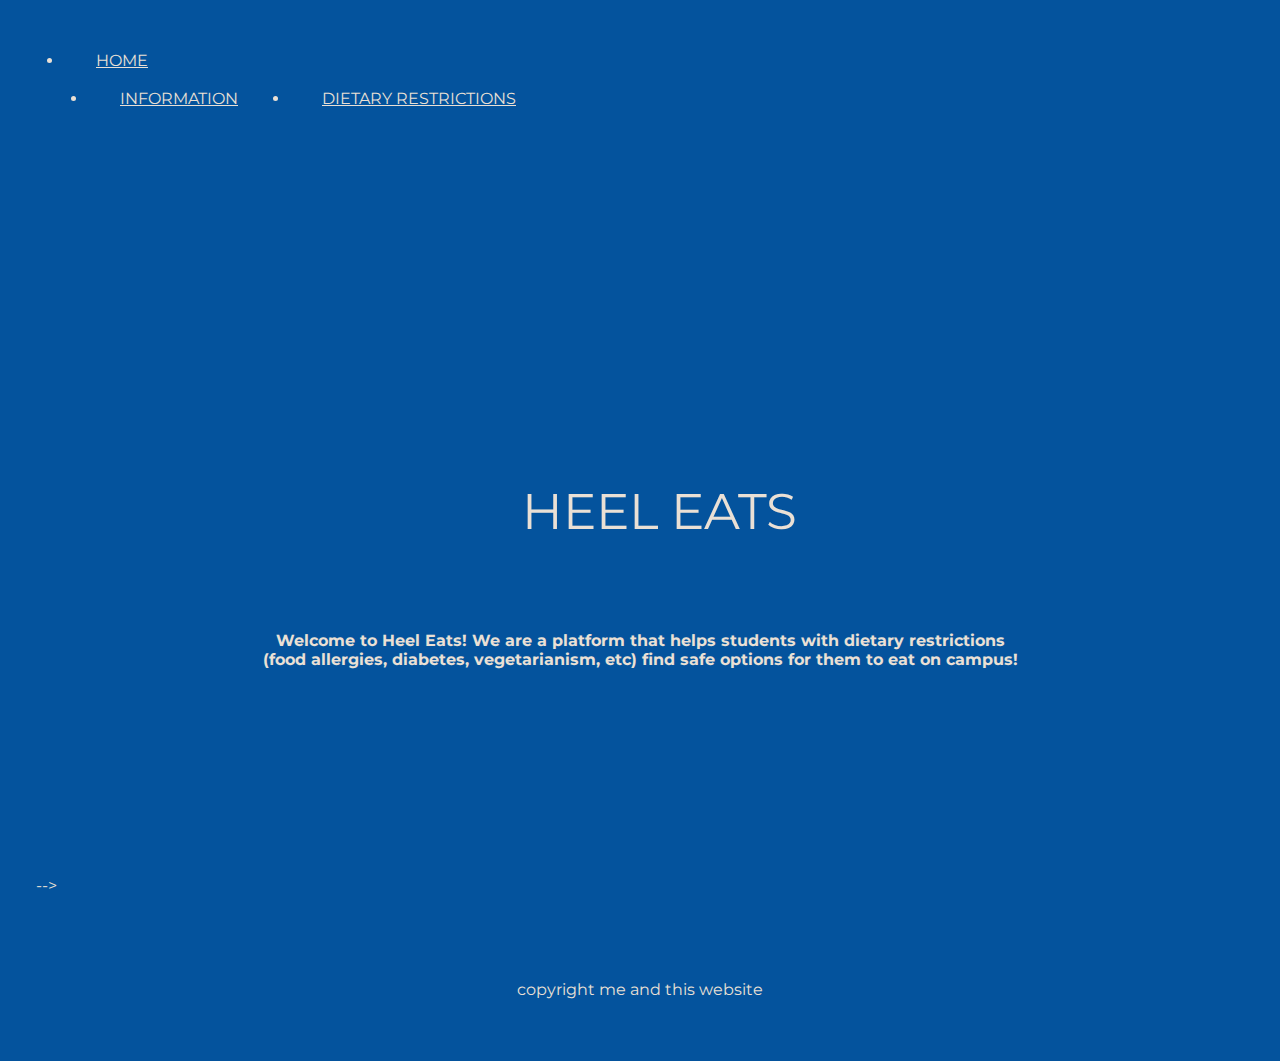
<file: index.html>
<!doctype html>
<html lang="en">
  <head>
    <!-- Required meta tags -->
    <meta charset="utf-8">
    <meta name="viewport" content="width=device-width, initial-scale=1">

    <!-- Bootstrap CSS -->
    <link href="https://cdn.jsdelivr.net/npm/bootstrap@5.0.2/dist/css/bootstrap.min.css" rel="stylesheet" integrity="sha384-EVSTQN3/azprG1Anm3QDgpJLIm9Nao0Yz1ztcQTwFspd3yD65VohhpuuCOmLASjC" crossorigin="anonymous">
    <link rel="stylesheet" type="text/css" href="./css/styles.css">
    <!-- add a font -->
    <link rel="preconnect" href="https://fonts.googleapis.com">
    <link rel="preconnect" href="https://fonts.gstatic.com" crossorigin>
    <link href="https://fonts.googleapis.com/css2?family=Montserrat:wght@100&family=Raleway:wght@200&display=swap" rel="stylesheet">

    <title>HEEL EATS</title>
  </head>
  <header>
    <div class = "row">
    <ul class="nav">
      <li class="nav-item">
        <a class="nav-link active" aria-current="page" href="index.html">HOME</a>
      </li>
      <div class = "endnav">
      <li class="nav-item2">
        <a class="nav-link" href="basicInfo.html">INFORMATION</a>
      </li>
      <li class="nav-item2">
        <a class="nav-link" href="dietaryRestrictions.html">DIETARY RESTRICTIONS</a>
      </li>
      
    </div>
    </div>
    </ul>
  </header>
  <body>
    <div class = "row">
    <div class = "akdtitle">
        HEEL EATS
    </div>

<div class = "description">
    <h4>
    Welcome to Heel Eats! We are a platform that helps students with dietary restrictions (food allergies, diabetes, vegetarianism, etc) find safe options for them to eat on campus!
    </h4>
</div>
    </div>
    
    <div class = "row">
<!--       <div class = "sponstitle">
      <h4>
        Our Sponsors!
      </h4>
    </div>
    </div>
    <div class = "row">
      <div class = "sponsorships">
       
          <svg xmlns="http://www.w3.org/2000/svg" x="0px" y="0px"
          width="50" height="50"
          viewBox="0 0 50 50"
          add fill="currentColor"
          alt="sponsor 1" >
          <path d="M 9.2832031 4 C 7.488935 4 5.9052102 5.2051958 5.4277344 6.9355469 L 2 19.365234 L 2 19.5 C 2 21.333655 2.770342 22.991752 4 24.175781 L 4 43 C 4 44.64497 5.3550302 46 7 46 L 43 46 C 44.64497 46 46 44.64497 46 43 L 46 24.175781 C 47.229658 22.991752 48 21.333655 48 19.5 L 48 19.365234 L 44.570312 6.9355469 C 44.092963 5.2056548 42.509782 4 40.714844 4 L 9.2832031 4 z M 9.2832031 6 L 14.853516 6 L 13.197266 18 L 4.4511719 18 L 7.3554688 7.46875 C 7.5959929 6.597101 8.3794712 6 9.2832031 6 z M 16.871094 6 L 24 6 L 24 18 L 15.216797 18 L 16.871094 6 z M 26 6 L 33.128906 6 L 34.783203 18 L 26 18 L 26 6 z M 35.146484 6 L 40.714844 6 C 41.619905 6 42.401927 6.596642 42.642578 7.46875 L 45.548828 18 L 36.802734 18 L 35.146484 6 z M 4.0644531 20 L 12.949219 20 C 12.699714 22.256206 10.826202 24 8.5 24 C 6.175282 24 4.3143567 22.254621 4.0644531 20 z M 15.099609 20 L 23.900391 20 C 23.642986 22.247621 21.820142 24 19.5 24 C 17.179858 24 15.357014 22.247621 15.099609 20 z M 26.099609 20 L 34.900391 20 C 34.642986 22.247621 32.820142 24 30.5 24 C 28.179858 24 26.357014 22.247621 26.099609 20 z M 37.050781 20 L 45.935547 20 C 45.685643 22.254621 43.824718 24 41.5 24 C 39.173798 24 37.300286 22.256206 37.050781 20 z M 25 22.748047 C 26.135537 24.654479 28.129125 26 30.5 26 C 32.82974 26 34.842617 24.748335 35.966797 22.888672 C 37.112706 24.749928 39.163177 26 41.5 26 C 42.385009 26 43.229585 25.821229 44 25.498047 L 44 43 C 44 43.56503 43.56503 44 43 44 L 7 44 C 6.4349698 44 6 43.56503 6 43 L 6 25.498047 C 6.7704149 25.821229 7.6149912 26 8.5 26 C 10.836823 26 12.887294 24.749928 14.033203 22.888672 C 15.157383 24.748335 17.17026 26 19.5 26 C 21.870875 26 23.864463 24.654479 25 22.748047 z M 35.5 29 C 31.916 29 29 31.916 29 35.5 C 29 39.084 31.916 42 35.5 42 C 39.084 42 42 39.084 42 35.5 C 42 35.331 41.986609 35.166 41.974609 35 L 36 35 L 36 37 L 39.724609 37 C 39.103609 38.742 37.453 40 35.5 40 C 33.019 40 31 37.981 31 35.5 C 31 33.019 33.019 31 35.5 31 C 36.996 31 38.313813 31.741187 39.132812 32.867188 L 40.564453 31.435547 C 39.371453 29.953547 37.546 29 35.5 29 z "></path>
          </svg>
       
          <svg xmlns="http://www.w3.org/2000/svg" x="0px" y="0px"
          width="30" height="30"
          viewBox="0 0 30 30"
          alt= "sponsor 2" 
          add fill="currentColor">
              <path d="M 9.5 5.5 C 4.2654518 5.5 0 9.7654518 0 15 C 0 20.234548 4.2654518 24.5 9.5 24.5 C 11.844139 24.5 13.989028 23.639388 15.648438 22.224609 C 17.145353 23.335438 18.992523 24 21 24 C 25.971 24 30 19.971 30 15 C 30 10.029 25.971 6 21 6 C 18.992523 6 17.145353 6.6645625 15.648438 7.7753906 C 13.989028 6.3606119 11.844139 5.5 9.5 5.5 z M 9.5 7.5 C 11.273894 7.5 12.898007 8.1137108 14.179688 9.1367188 C 12.823846 10.712255 12 12.758062 12 15 C 12 17.241938 12.823846 19.287745 14.179688 20.863281 C 12.898007 21.886289 11.273894 22.5 9.5 22.5 C 5.3465482 22.5 2 19.153452 2 15 C 2 10.846548 5.3465482 7.5 9.5 7.5 z"></path>
          </svg>

          <svg xmlns="http://www.w3.org/2000/svg" x="0px" y="0px"
          width="50" height="50"
          viewBox="0 0 50 50"
          alt="sponsor 3" 
          add fill="currentColor">
          <path d="M 10 5 C 7.2504839 5 5 7.2504839 5 10 L 5 16.951172 A 1.0005646 1.0005646 0 0 0 5 17.050781 L 5 28.228516 A 1.0001 1.0001 0 0 0 5 28.453125 L 5 40 C 5 42.749516 7.2504839 45 10 45 L 40 45 C 42.749516 45 45 42.749516 45 40 L 45 28.460938 A 1.0001 1.0001 0 0 0 45 28.236328 L 45 16.992188 L 45 10 C 45 7.2504839 42.749516 5 40 5 L 10 5 z M 10 7 L 40 7 C 41.668484 7 43 8.3315161 43 10 L 43 13.583984 C 42.733855 13.062406 42.442885 12.537395 42.050781 12.074219 C 41.579715 11.517768 40.881 11 40 11 C 39.475223 11 39.069791 11.162514 38.728516 11.361328 C 38.703776 11.271358 38.729919 11.275538 38.699219 11.183594 C 38.542599 10.713725 38.301666 10.200104 37.863281 9.7617188 C 37.424896 9.3233338 36.75 9 36 9 C 35 9 34.31469 9.545946 33.533203 10.144531 C 32.751716 10.743117 31.912106 11.489065 31 12.21875 C 29.175788 13.678119 27.1 15 25 15 C 22.9 15 20.824212 13.678119 19 12.21875 C 18.087894 11.489065 17.248284 10.743117 16.466797 10.144531 C 15.68531 9.545946 15 9 14 9 C 13.25 9 12.575104 9.3233339 12.136719 9.7617188 C 11.698334 10.200104 11.457404 10.713725 11.300781 11.183594 C 11.270131 11.275534 11.296184 11.271364 11.271484 11.361328 C 10.930212 11.162514 10.524777 11 10 11 C 9.119 11 8.4202849 11.517768 7.9492188 12.074219 C 7.5571146 12.537395 7.2661447 13.062406 7 13.583984 L 7 10 C 7 8.3315161 8.3315161 7 10 7 z M 14 11 C 14 11 14.56469 11.204054 15.251953 11.730469 C 15.939216 12.256883 16.787106 13.010935 17.75 13.78125 C 19.675788 15.321881 22.1 17 25 17 C 27.9 17 30.324212 15.321881 32.25 13.78125 C 33.212894 13.010935 34.060784 12.256883 34.748047 11.730469 C 35.43531 11.204054 36 11 36 11 C 36.25 11 36.325104 11.05167 36.449219 11.175781 C 36.573334 11.299896 36.707404 11.536275 36.800781 11.816406 C 36.987536 12.37667 37 13 37 13 A 1.0001 1.0001 0 0 0 37.029297 13.244141 C 37.068767 13.401574 37.165157 13.638785 37.402344 13.828125 C 37.63953 14.017465 37.964364 14.071677 38.164062 14.052734 C 38.56346 14.014854 38.662613 13.892504 38.771484 13.818359 C 38.989227 13.67007 39.125885 13.540321 39.287109 13.410156 C 39.609556 13.149827 39.950333 13 40 13 C 40.119 13 40.259425 13.05301 40.525391 13.367188 C 40.791356 13.681361 41.087774 14.206322 41.371094 14.78125 C 41.654414 15.356178 41.928169 15.975975 42.246094 16.533203 C 42.450134 16.890826 42.668074 17.253831 43 17.544922 L 43 28.095703 C 41.506352 31.00022 38.492581 33 35 33 C 33.545132 33 32.185569 32.638709 30.970703 32.025391 C 30.83598 31.019167 30.172014 30.1448 29.240234 29.416016 C 28.194351 28.597985 26.730556 28 25 28 C 23.269444 28 21.805649 28.597985 20.759766 29.416016 C 19.827986 30.1448 19.16402 31.019167 19.029297 32.025391 C 17.814431 32.638709 16.454868 33 15 33 C 11.507419 33 8.4936492 31.00022 7 28.095703 L 7 17.544922 C 7.331926 17.253831 7.5498655 16.890826 7.7539062 16.533203 C 8.0718314 15.975975 8.3455866 15.356178 8.6289062 14.78125 C 8.9122261 14.206322 9.2086442 13.681361 9.4746094 13.367188 C 9.7405745 13.053013 9.881 13 10 13 C 10.04967 13 10.390441 13.149827 10.712891 13.410156 C 10.874115 13.540321 11.010773 13.67007 11.228516 13.818359 C 11.337387 13.892509 11.43654 14.014849 11.835938 14.052734 C 12.035635 14.071674 12.36047 14.017464 12.597656 13.828125 C 12.834843 13.638785 12.931233 13.401574 12.970703 13.244141 A 1.0001 1.0001 0 0 0 13 13 C 13 13 13.01246 12.37667 13.199219 11.816406 C 13.292599 11.536275 13.426666 11.299896 13.550781 11.175781 C 13.674896 11.051666 13.75 11 14 11 z M 11.044922 12.732422 C 11.044361 12.767888 11 13 11 13 L 11.029297 12.755859 C 11.030697 12.750359 11.043312 12.738312 11.044922 12.732422 z M 38.955078 12.732422 C 38.956678 12.738322 38.969333 12.750389 38.970703 12.755859 L 39 13 C 39 13 38.955638 12.767888 38.955078 12.732422 z M 15 16 C 11.698375 16 9 18.698375 9 22 L 9 24 C 9 27.301625 11.698375 30 15 30 C 18.301625 30 21 27.301625 21 24 L 21 22 C 21 18.698375 18.301625 16 15 16 z M 35 16 C 31.698375 16 29 18.698375 29 22 L 29 24 C 29 27.301625 31.698375 30 35 30 C 38.301625 30 41 27.301625 41 24 L 41 22 C 41 18.698375 38.301625 16 35 16 z M 15 18 C 17.220375 18 19 19.779625 19 22 L 19 24 C 19 26.220375 17.220375 28 15 28 C 12.779625 28 11 26.220375 11 24 L 11 22 C 11 19.779625 12.779625 18 15 18 z M 35 18 C 37.220375 18 39 19.779625 39 22 L 39 24 C 39 26.220375 37.220375 28 35 28 C 32.779625 28 31 26.220375 31 24 L 31 22 C 31 19.779625 32.779625 18 35 18 z M 15 20 C 14.71 20 14.429688 20.059687 14.179688 20.179688 C 14.669688 20.409687 15 20.91 15 21.5 C 15 22.33 14.33 23 13.5 23 C 13.32 23 13.16 22.970156 13 22.910156 L 13 24 C 13 25.1 13.9 26 15 26 C 16.1 26 17 25.1 17 24 L 17 22 C 17 21.45 16.780156 20.949844 16.410156 20.589844 C 16.050156 20.219844 15.55 20 15 20 z M 35 20 C 34.71 20 34.429688 20.059687 34.179688 20.179688 C 34.669688 20.409687 35 20.91 35 21.5 C 35 22.33 34.33 23 33.5 23 C 33.32 23 33.16 22.970156 33 22.910156 L 33 24 C 33 25.1 33.9 26 35 26 C 36.1 26 37 25.1 37 24 L 37 22 C 37 21.45 36.780156 20.949844 36.410156 20.589844 C 36.050156 20.219844 35.55 20 35 20 z M 25 30 C 26.269444 30 27.305649 30.439515 28.009766 30.990234 C 28.673017 31.508992 28.954626 32.144523 28.986328 32.351562 A 1.0001 1.0001 0 0 0 28.951172 32.535156 C 28.856553 32.715424 28.604737 33.024197 28.0625 33.314453 C 27.334518 33.704138 26.22657 34 25 34 C 23.77343 34 22.665482 33.704138 21.9375 33.314453 C 21.898947 33.293816 21.877487 33.272735 21.841797 33.251953 A 1.0001 1.0001 0 0 0 21.734375 33.183594 C 21.344006 32.934389 21.127021 32.688272 21.046875 32.535156 A 1.0001 1.0001 0 0 0 21.013672 32.351562 C 21.045374 32.144523 21.326983 31.508992 21.990234 30.990234 C 22.694351 30.439515 23.730556 30 25 30 z M 7 31.533203 C 9.0088449 33.664407 11.85236 35 15 35 C 16.636693 35 18.186044 34.624694 19.585938 33.978516 C 19.727204 34.151934 19.895209 34.307808 20.072266 34.457031 C 20.037187 34.635589 20 34.81423 20 34.998047 C 20 36.143033 20.563757 37.26098 21.419922 38.236328 C 22.276087 39.211676 23.509781 40.039062 25 40.039062 C 26.490219 40.039062 27.723913 39.211676 28.580078 38.236328 C 29.436243 37.26098 30 36.143033 30 34.998047 C 30 34.81423 29.962813 34.635589 29.927734 34.457031 C 30.104791 34.307808 30.272796 34.151934 30.414062 33.978516 C 31.813956 34.624694 33.363307 35 35 35 C 38.14764 35 40.991155 33.664407 43 31.533203 L 43 40 C 43 41.668484 41.668484 43 40 43 L 10 43 C 8.3315161 43 7 41.668484 7 40 L 7 31.533203 z M 22.134766 35.548828 C 22.992493 35.831421 23.958414 36 25 36 C 26.041586 36 27.007507 35.831421 27.865234 35.548828 C 27.719782 35.962841 27.460406 36.482473 27.078125 36.917969 C 26.48679 37.591621 25.719781 38.039062 25 38.039062 C 24.280219 38.039062 23.51321 37.591621 22.921875 36.917969 C 22.539594 36.482473 22.280218 35.962841 22.134766 35.548828 z"></path>
          </svg>
  

          <svg xmlns="http://www.w3.org/2000/svg" x="0px" y="0px"
          width="50" height="50"
          viewBox="0 0 50 50"
          alt="sponsor 4" 
          add fill="currentColor">
          <path d="M 3 21 C 1.34375 21 0 22.425781 0 24.082031 C 0 25.738281 1.34375 27 3 27 L 6 27 C 7.65625 27 9 25.660156 9 24 C 9 22.34375 7.65625 21 6 21 Z M 10 21 L 10 27 L 11 27 L 11 22 L 14.972656 22 C 15.507813 22 16 22.492188 16 23.03125 C 16 23.566406 15.507813 24 14.972656 24 L 12 24 L 15.605469 27 L 17 27 L 14.519531 25 L 15.046875 25 C 16.167969 25 17 24.148438 17 23.03125 C 17 21.910156 16.167969 21 15.046875 21 Z M 22 21 C 21.730469 21 21.488281 21.136719 21.34375 21.363281 L 18 27 L 19.082031 27 L 22 22 L 23.761719 25 L 21 25 L 22 26 L 24.347656 26 L 24.9375 27 L 26 27 L 22.640625 21.355469 C 22.5 21.132813 22.261719 21 22 21 Z M 29 21 C 27.34375 21 26 22.34375 26 24 C 26 25.65625 27.34375 27 29 27 L 33 27 L 34 26 L 28.980469 26 C 27.886719 26 27 25.105469 27 24 C 27 22.898438 27.886719 22 28.980469 22 L 33 22 L 34 21 Z M 35 21 L 35 26.425781 C 35 26.574219 35.058594 26.714844 35.167969 26.828125 C 35.277344 26.9375 35.429688 27 35.589844 27 L 40 27 L 41 26 L 36 26 L 36 21 Z M 45 21 C 43.34375 21 42 22.34375 42 24 C 42 25.65625 43.34375 27 45 27 L 49 27 L 50 26 L 44.980469 26 C 44.058594 26 43.289063 25.363281 43.070313 24.5 L 49 24.5 L 50 23.5 L 43.070313 23.5 C 43.292969 22.640625 44.058594 22 44.980469 22 L 49 22 L 50 21 Z M 2.980469 22 L 6.019531 22 C 7.113281 22 8 22.898438 8 24 C 8 25.105469 7.113281 26 6.019531 26 L 2.980469 26 C 1.886719 26 1 25.105469 1 24 C 1 22.898438 1.886719 22 2.980469 22 Z"></path>
          </svg>
        
        <!-- <div class = col-lg-2> -->
<!--           <svg xmlns="http://www.w3.org/2000/svg" x="0px" y="0px"
          width="50" height="50"
          viewBox="0 0 50 50"
          alt="sponsor 5" 
          add fill="currentColor">
          <path d="M18.832,8.333l8.25,17.913l1.796,3.901l1.83-3.885l2.414-5.127l0.395-0.839l-0.385-0.844l-3.847-8.422l4.324-1.98L47.454,40    h-4.887l-6.013-13.093l-1.815-3.951l-1.819,3.949l-2.384,5.175l-0.387,0.839l0.389,0.839L33.431,40h-5.809l-4.925-11.074    l-1.813-4.077l-1.837,4.067C12.682,43.009,8.266,43.009,5.893,43.009c-0.188,0-0.371-0.002-0.549-0.005    C5.16,43.002,4.98,43,4.806,43c-1.053,0-1.858-0.233-2.45-0.521l2.562-4.418c0.197,0.013,0.419,0.022,0.662,0.022    c0.52,0,1.027-0.041,1.549-0.125c5.295-0.854,8.954-8.655,11.14-13.316c0.33-0.703,0.615-1.31,0.83-1.726l0.447-0.861l-0.399-0.884    l-4.844-10.735L18.832,8.333 M19.304,6.015c-0.147,0-0.297,0.031-0.439,0.097l-6.301,2.927c-0.5,0.232-0.72,0.811-0.497,1.306    l5.256,11.649c-1.54,2.966-5.5,13.181-10.514,13.989c-0.465,0.075-0.875,0.1-1.231,0.1c-0.458,0-0.828-0.041-1.117-0.067    C4.431,36.013,4.4,36.012,4.37,36.012c-0.359,0-0.688,0.191-0.868,0.504l-3.366,5.805c-0.247,0.426-0.151,0.97,0.24,1.273    C1.135,44.183,2.587,45,4.806,45c0.342,0,0.704,0.009,1.088,0.009c3.395,0,8.413-0.737,14.976-15.27l5.188,11.664    C26.221,41.766,26.588,42,26.994,42h7.982c0.743,0,1.238-0.749,0.933-1.411l-3.556-7.672l2.384-5.175l6.277,13.667    C41.178,41.768,41.544,42,41.947,42h7.028c0.738,0,1.233-0.74,0.938-1.401L35.031,7.332c-0.168-0.376-0.545-0.6-0.938-0.6    c-0.145,0-0.293,0.03-0.434,0.095l-6.114,2.799c-0.506,0.232-0.728,0.816-0.5,1.314l4.267,9.342l-2.414,5.127L20.238,6.604    C20.067,6.234,19.694,6.015,19.304,6.015L19.304,6.015z"></path>
          </svg> -->
<!-- </div> -->
      </div>
      </div> -->
  </body>
  <footer>
    <p> copyright me and this website</p>
  </footer>
<!-- </div> -->

    <!-- Option 1: Bootstrap Bundle with Popper -->
    <script src="https://cdn.jsdelivr.net/npm/bootstrap@5.0.2/dist/js/bootstrap.bundle.min.js" integrity="sha384-MrcW6ZMFYlzcLA8Nl+NtUVF0sA7MsXsP1UyJoMp4YLEuNSfAP+JcXn/tWtIaxVXM" crossorigin="anonymous"></script>

    <!-- Option 2: Separate Popper and Bootstrap JS -->
    <!--
    <script src="https://cdn.jsdelivr.net/npm/@popperjs/core@2.9.2/dist/umd/popper.min.js" integrity="sha384-IQsoLXl5PILFhosVNubq5LC7Qb9DXgDA9i+tQ8Zj3iwWAwPtgFTxbJ8NT4GN1R8p" crossorigin="anonymous"></script>
    <script src="https://cdn.jsdelivr.net/npm/bootstrap@5.0.2/dist/js/bootstrap.min.js" integrity="sha384-cVKIPhGWiC2Al4u+LWgxfKTRIcfu0JTxR+EQDz/bgldoEyl4H0zUF0QKbrJ0EcQF" crossorigin="anonymous"></script>
    -->
</html>
</file>
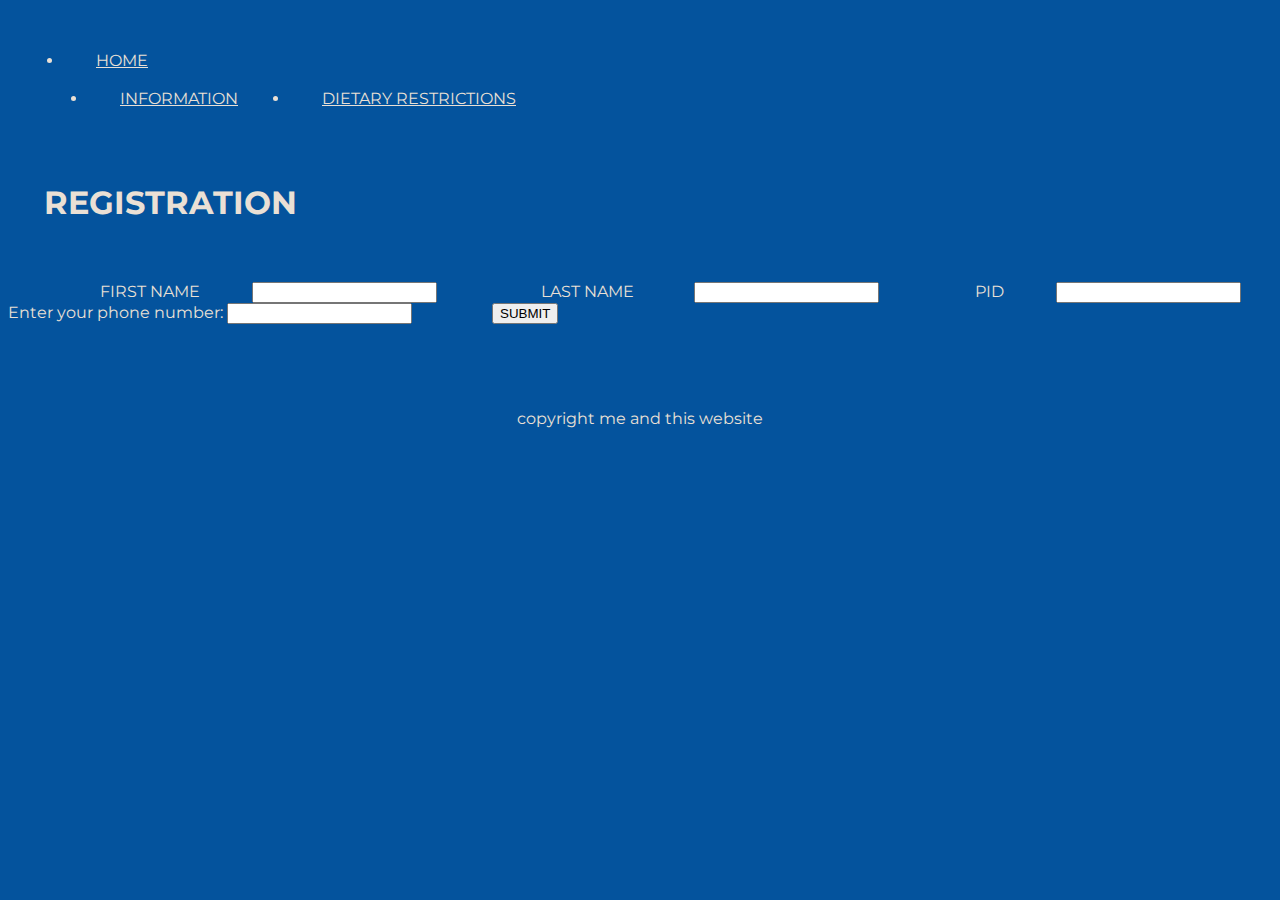
<file: basicInfo.html>
<!doctype html>
<html lang="en">
  <head>
    <!-- Required meta tags -->
    <meta charset="utf-8">
    <meta name="viewport" content="width=device-width, initial-scale=1">

    <!-- Bootstrap CSS -->
    <link href="https://cdn.jsdelivr.net/npm/bootstrap@5.0.2/dist/css/bootstrap.min.css" rel="stylesheet" integrity="sha384-EVSTQN3/azprG1Anm3QDgpJLIm9Nao0Yz1ztcQTwFspd3yD65VohhpuuCOmLASjC" crossorigin="anonymous">
    <link rel="stylesheet" type="text/css" href="./css/styles.css">
    <!-- add a font -->
    <link rel="preconnect" href="https://fonts.googleapis.com">
    <link rel="preconnect" href="https://fonts.gstatic.com" crossorigin>
    <link href="https://fonts.googleapis.com/css2?family=Montserrat:wght@100&family=Raleway:wght@200&display=swap" rel="stylesheet">

    <title>Heel Eats</title>
  </head>
  <header>
        <div class = "row">
        <ul class="nav">
          <li class="nav-item">
            <a class="nav-link active" aria-current="page" href="index.html">HOME</a>
          </li>
          <div class = "endnav">
          <li class="nav-item2">
            <a class="nav-link" href="basicInfo.html">INFORMATION</a>
          </li>
          <li class="nav-item2">
            <a class="nav-link" href="dietaryRestrictions.html">DIETARY RESTRICTIONS</a>
          </li>
        
        </div>
        </div>
        </ul>
      </header>
  <body>
    <h1>
    REGISTRATION
    </h1>
    <form>
        <div class="row mt-5 mx-5">
          <!-- <div class="col-sm-10"> -->
            <label for="name" class="col-sm-2 col-form-label mt-3">FIRST NAME</label>
            <input type="text" class="form-control" id="name">
          <!-- </div>
            <div class="col-sm-10"> -->
              <label for="email" class="col-sm-2 col-form-label mt-3">LAST NAME</label>
              <input type="email" class="form-control" id="email">
          <!-- </div>  
          <div class="col-sm-10"> -->
            <label for="commentbox" class="col-sm-2 col-form-label mt-3">PID</label>
            <input type="text" class="form-control" id="Comment"> 


<label for="phone">Enter your phone number:</label>

<input type="tel" id="phone" name="phone"
       pattern="[0-9]{3}-[0-9]{3}-[0-9]{4}"
       required>

          <!-- </div> -->
        <button type="button" class="btn btn-outline-dark align-self-center text-center mx-auto mt-4">SUBMIT</button>
      </form>
  </body>
  <footer>
    <p> copyright me and this website</p>
  </footer>
<!-- </div> -->

    <!-- Option 1: Bootstrap Bundle with Popper -->
    <script src="https://cdn.jsdelivr.net/npm/bootstrap@5.0.2/dist/js/bootstrap.bundle.min.js" integrity="sha384-MrcW6ZMFYlzcLA8Nl+NtUVF0sA7MsXsP1UyJoMp4YLEuNSfAP+JcXn/tWtIaxVXM" crossorigin="anonymous"></script>

    <!-- Option 2: Separate Popper and Bootstrap JS -->
    <!--
    <script src="https://cdn.jsdelivr.net/npm/@popperjs/core@2.9.2/dist/umd/popper.min.js" integrity="sha384-IQsoLXl5PILFhosVNubq5LC7Qb9DXgDA9i+tQ8Zj3iwWAwPtgFTxbJ8NT4GN1R8p" crossorigin="anonymous"></script>
    <script src="https://cdn.jsdelivr.net/npm/bootstrap@5.0.2/dist/js/bootstrap.min.js" integrity="sha384-cVKIPhGWiC2Al4u+LWgxfKTRIcfu0JTxR+EQDz/bgldoEyl4H0zUF0QKbrJ0EcQF" crossorigin="anonymous"></script>
    -->
</html>
</file>
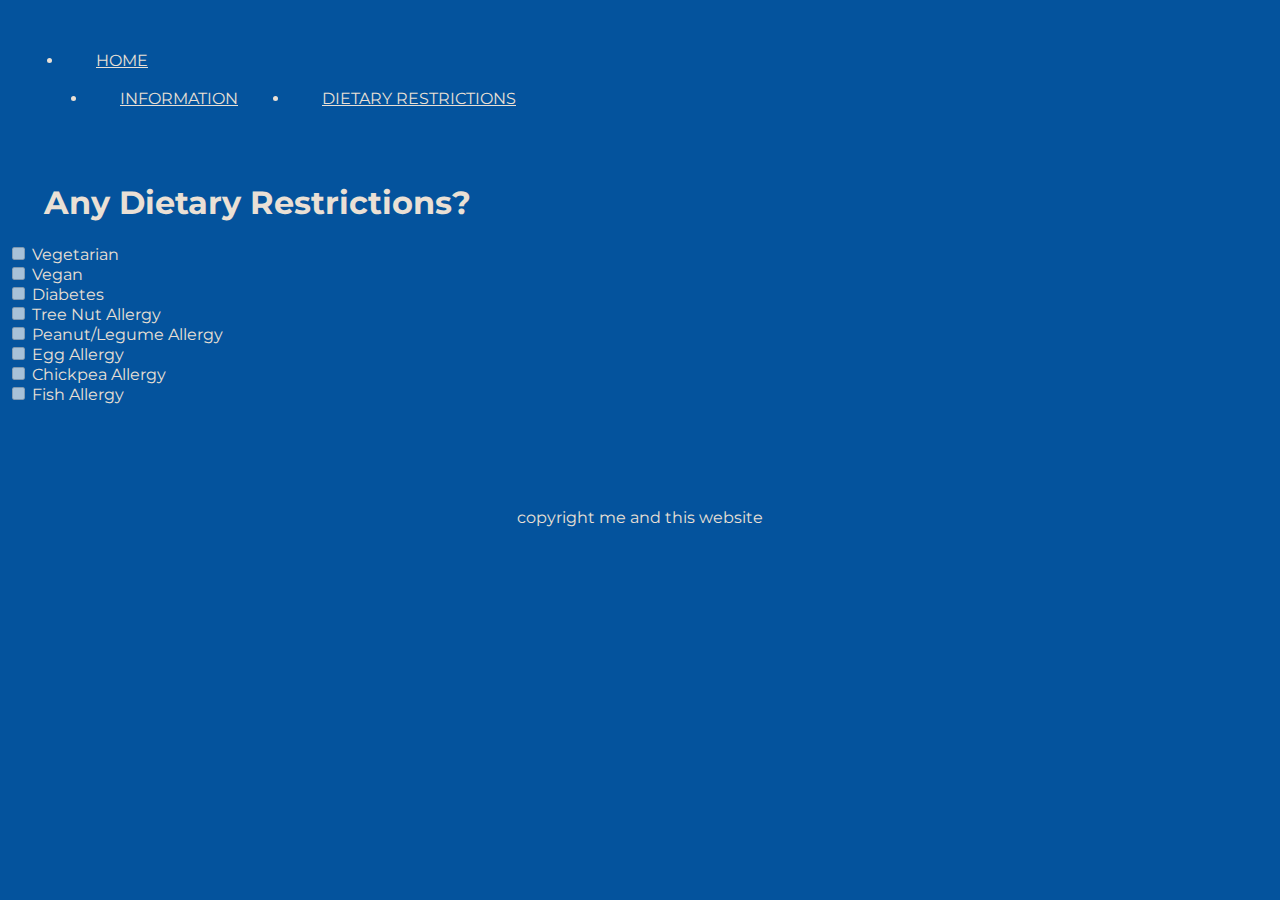
<file: dietaryRestrictions.html>
<!doctype html>
<html lang="en">
  <head>
    <!-- Required meta tags -->
    <meta charset="utf-8">
    <meta name="viewport" content="width=device-width, initial-scale=1">

    <!-- Bootstrap CSS -->
    <link href="https://cdn.jsdelivr.net/npm/bootstrap@5.0.2/dist/css/bootstrap.min.css" rel="stylesheet" integrity="sha384-EVSTQN3/azprG1Anm3QDgpJLIm9Nao0Yz1ztcQTwFspd3yD65VohhpuuCOmLASjC" crossorigin="anonymous">
    <link rel="stylesheet" type="text/css" href="./css/styles.css">
    <!-- add a font -->
    <link rel="preconnect" href="https://fonts.googleapis.com">
    <link rel="preconnect" href="https://fonts.gstatic.com" crossorigin>
    <link href="https://fonts.googleapis.com/css2?family=Montserrat:wght@100&family=Raleway:wght@200&display=swap" rel="stylesheet">

    <title>Heel Eats</title>
  </head>
  <header>
        <div class = "row">
        <ul class="nav">
          <li class="nav-item">
            <a class="nav-link active" aria-current="page" href="index.html">HOME</a>
          </li>
          <div class = "endnav">
          <li class="nav-item2">
            <a class="nav-link" href="basicInfo.html">INFORMATION</a>
          </li>
          <li class="nav-item2">
            <a class="nav-link" href="dietaryRestrictions.html">DIETARY RESTRICTIONS</a>
          </li>
         
        </div>
        </div>
        </ul>
      </header>
  <body>
    <h1>
    Any Dietary Restrictions?
    </h1>
<div class="form-check">
    <input class="form-check-input" type="checkbox" value="" id="flexCheckDisabled" disabled>
    <label class="form-check-label" for="flexCheckDisabled">
      Vegetarian
    </label>
  </div>
  <div class="form-check">
    <input class="form-check-input" type="checkbox" value="" id="flexCheckCheckedDisabled"  disabled>
    <label class="form-check-label" for="flexCheckCheckedDisabled">
      Vegan
    </label>
  </div>
  <div class="form-check">
    <input class="form-check-input" type="checkbox" value="" id="flexCheckCheckedDisabled"  disabled>
    <label class="form-check-label" for="flexCheckCheckedDisabled">
      Diabetes
    </label>
  </div>
  <div class="form-check">
    <input class="form-check-input" type="checkbox" value="" id="flexCheckCheckedDisabled"  disabled>
    <label class="form-check-label" for="flexCheckCheckedDisabled">
      Tree Nut Allergy 
    </label>
  </div>
  <div class="form-check">
    <input class="form-check-input" type="checkbox" value="" id="flexCheckCheckedDisabled"  disabled>
    <label class="form-check-label" for="flexCheckCheckedDisabled">
      Peanut/Legume Allergy
    </label>
  </div>
  <div class="form-check">
    <input class="form-check-input" type="checkbox" value="" id="flexCheckCheckedDisabled"  disabled>
    <label class="form-check-label" for="flexCheckCheckedDisabled">
      Egg Allergy 
    </label>
  </div>
  <div class="form-check">
    <input class="form-check-input" type="checkbox" value="" id="flexCheckCheckedDisabled"  disabled>
    <label class="form-check-label" for="flexCheckCheckedDisabled">
      Chickpea Allergy
    </label>
</div>
<div class="form-check">
    <input class="form-check-input" type="checkbox" value="" id="flexCheckCheckedDisabled"  disabled>
    <label class="form-check-label" for="flexCheckCheckedDisabled">
      Fish Allergy
    </label>
  </div> 

  </body>
  <footer>
    <p> copyright me and this website</p>
  </footer>
<!-- </div> -->

    <!-- Option 1: Bootstrap Bundle with Popper -->
    <script src="https://cdn.jsdelivr.net/npm/bootstrap@5.0.2/dist/js/bootstrap.bundle.min.js" integrity="sha384-MrcW6ZMFYlzcLA8Nl+NtUVF0sA7MsXsP1UyJoMp4YLEuNSfAP+JcXn/tWtIaxVXM" crossorigin="anonymous"></script>

    <!-- Option 2: Separate Popper and Bootstrap JS -->
    <!--
    <script src="https://cdn.jsdelivr.net/npm/@popperjs/core@2.9.2/dist/umd/popper.min.js" integrity="sha384-IQsoLXl5PILFhosVNubq5LC7Qb9DXgDA9i+tQ8Zj3iwWAwPtgFTxbJ8NT4GN1R8p" crossorigin="anonymous"></script>
    <script src="https://cdn.jsdelivr.net/npm/bootstrap@5.0.2/dist/js/bootstrap.min.js" integrity="sha384-cVKIPhGWiC2Al4u+LWgxfKTRIcfu0JTxR+EQDz/bgldoEyl4H0zUF0QKbrJ0EcQF" crossorigin="anonymous"></script>
    -->
</html>
</file>
<file: css/styles.css>
body{
    background-color: #04539d;
    color: #EAE0D5;
    font-family: 'Montserrat', sans-serif;
}
header{
    display: flex;
    padding: 0px;
    margin-top: -30px;
}
.endnav{
  display: flex;
  align-self: flex-end;
}
.nav-link{
  color:#EAE0D5 !important;
}
.teams{
  background-color: #C6AC8F;
  height: fit-content;
}
.sponsorships{
  height: fit-content;
  display: flex;
  align-items: center;
  justify-content: space-between;
}
.sponstitle{
  text-align: center;
  margin-top: 80px;
}
.description{
    margin-bottom: 150px;
}
h4{
    padding-left: 100px;
    padding-right: 100px;
    text-align: center;
    margin-top: -250px;
    margin-left: 150px;
    margin-right:150px;
}
.nav-link:hover { 
  color: #C6AC8F !important;
  transition: 400ms;
}
 .akdtitle{
    font-size: 50px !important;
    text-align: center;
    height: 400px;
    margin-top: 300px;
 }
 footer{
  margin-top: 50px;
  text-align: center;
 }
 img{
  max-height: 100%;
 }
 .sponsorships{
  text-align: center;
  margin-top: -20px;
  display: flex;
  align-items: center;
  justify-content: space-around;
 }
.currentColor{
  fill: #EAE0D5;
}
</file>
